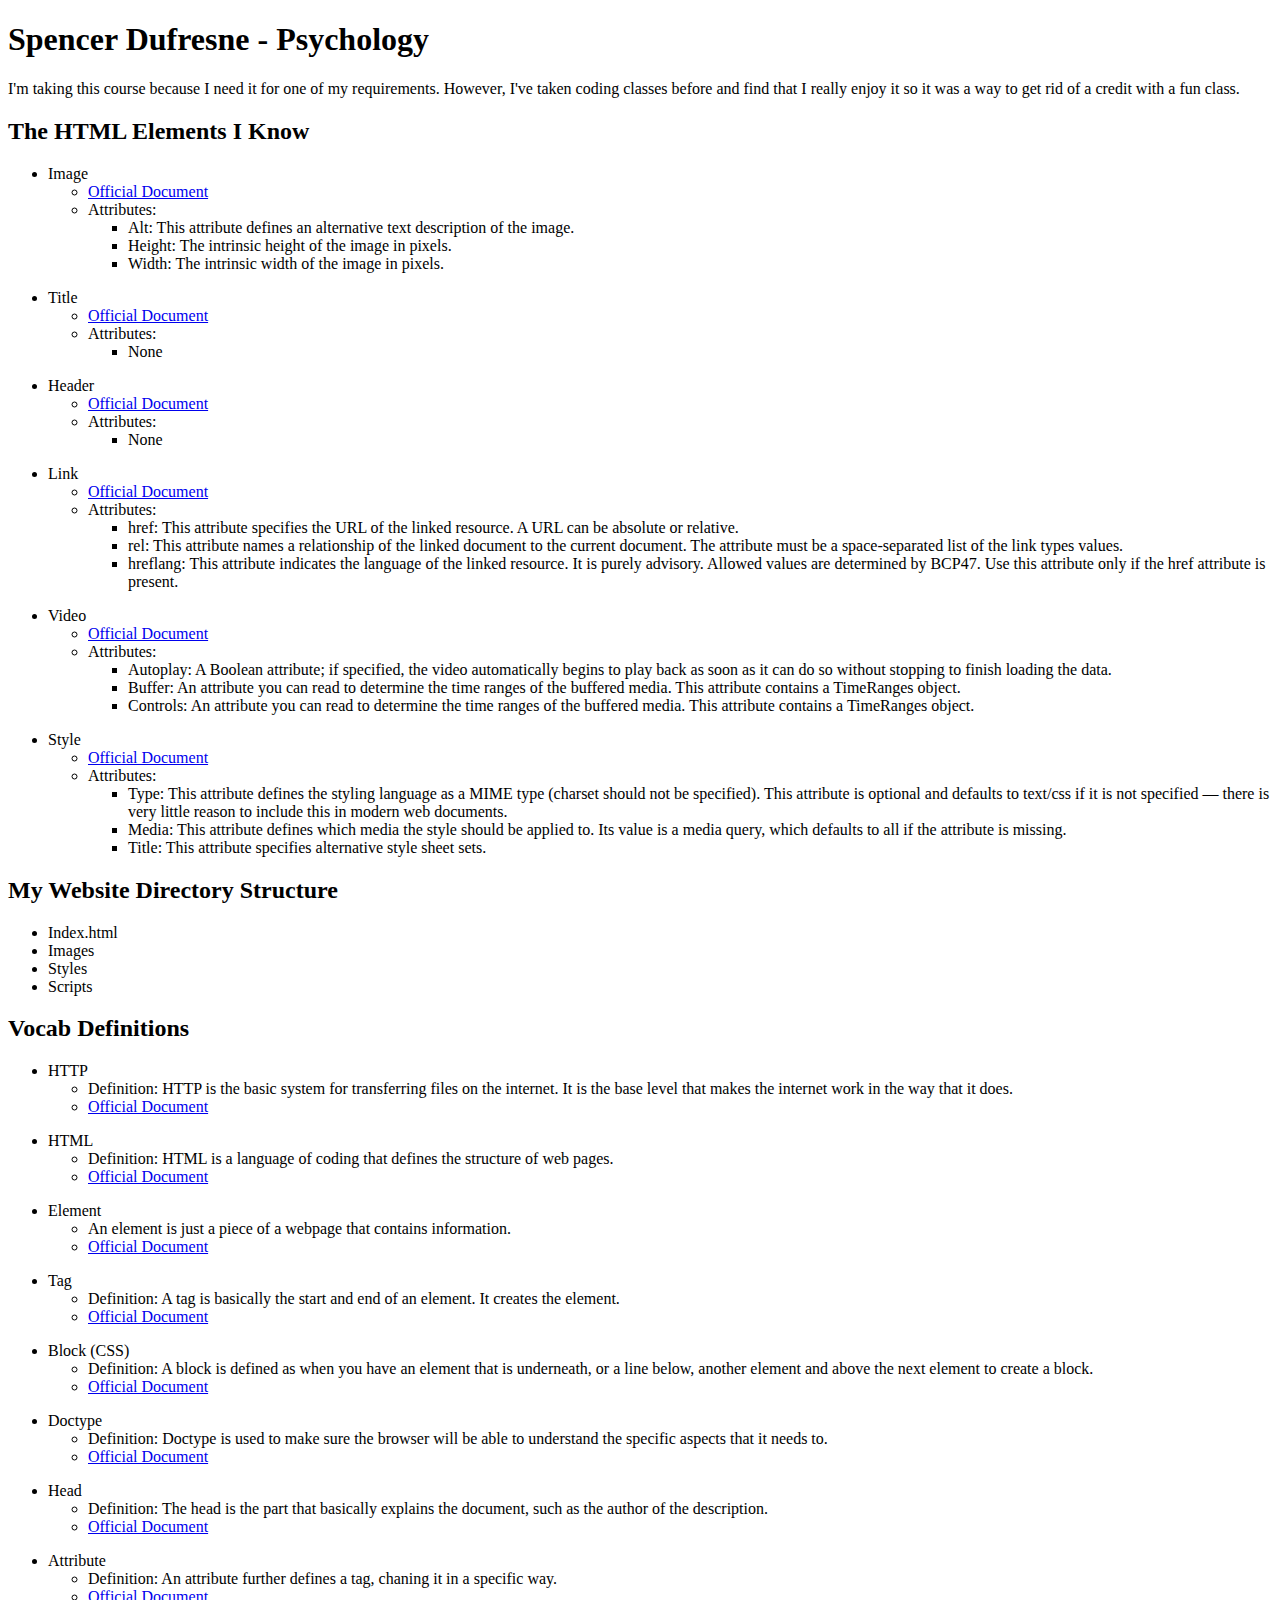
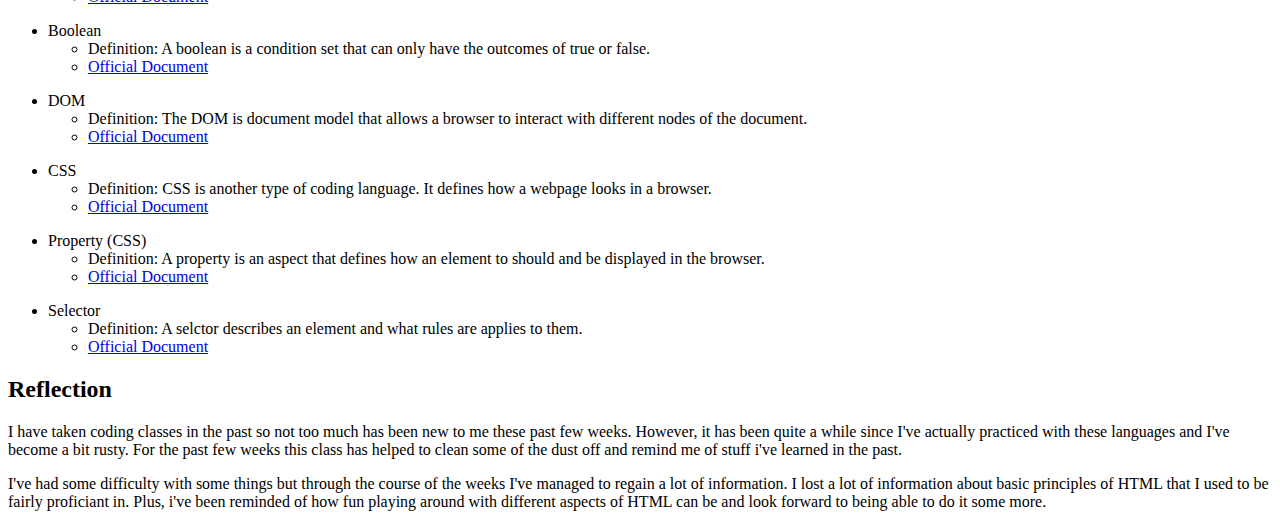
<file: Homework 1/Homework1.html>
<!DOCTYPE html>
<html lang="en">
<head>
  <meta charset="UTF-8">
  <meta name="viewport" content="width=device-width, initial-scale=1.0">
  <meta http-equiv="X-UA-Compatible" content="ie=edge">
  <title>Document</title>
</head>
<body>

  <h1> Spencer Dufresne - Psychology </h1>

    <p> I'm taking this course because I need it for one of my requirements.
    However, I've taken coding classes before and find that I really enjoy it so
    it was a way to get rid of a credit with a fun class. </p>

  <h2> The HTML Elements I Know </h2>


<ul>
  <li> Image
    <ul>
      <li> <a href="https://developer.mozilla.org/en-US/docs/Web/HTML/Element/img">Official Document </a> </li>
      <li> Attributes:
        <ul>
          <li>Alt: This attribute defines an alternative text description of the image.</li>
          <li>Height: The intrinsic height of the image in pixels. </li>
          <li>Width: The intrinsic width of the image in pixels. </li>
        </ul>
      </li>
    </ul>
  </li>
</ul>

<ul>
  <li> Title
    <ul>
      <li> <a href="https://developer.mozilla.org/en-US/docs/Web/HTML/Element/title">Official Document </a> </li>
      <li> Attributes:
        <ul>
          <li>None </li>
        </ul>
      </li>
    </ul>
  </li>
</ul>

<ul>
  <li> Header
    <ul>
      <li> <a href="https://developer.mozilla.org/en-US/docs/Web/HTML/Element/header">Official Document </a> </li>
      <li> Attributes:
        <ul>
          <li>None </li>
        </ul>
      </li>
    </ul>
  </li>
</ul>

<ul>
  <li> Link
    <ul>
      <li> <a href="https://developer.mozilla.org/en-US/docs/Web/HTML/Element/link">Official Document </a> </li>
      <li> Attributes:
        <ul>
          <li>href: This attribute specifies the URL of the linked resource. A URL can be absolute or relative. </li>
          <li>rel: This attribute names a relationship of the linked document to the current document. The attribute must be a space-separated list of the link types values.</li>
          <li>hreflang: This attribute indicates the language of the linked resource. It is purely advisory. Allowed values are determined by BCP47. Use this attribute only if the href attribute is present.</li>
        </ul>
      </li>
    </ul>
  </li>
</ul>

<ul>
  <li> Video
    <ul>
      <li> <a href="https://developer.mozilla.org/en-US/docs/Web/HTML/Element/video">Official Document </a> </li>
      <li> Attributes:
        <ul>
          <li>Autoplay: A Boolean attribute; if specified, the video automatically begins to play back as soon as it can do so without stopping to finish loading the data. </li>
          <li>Buffer: An attribute you can read to determine the time ranges of the buffered media. This attribute contains a TimeRanges object.</li>
          <li>Controls: An attribute you can read to determine the time ranges of the buffered media. This attribute contains a TimeRanges object.</li>
        </ul>
      </li>
    </ul>
  </li>
</ul>

<ul>
  <li> Style
    <ul>
      <li> <a href="https://developer.mozilla.org/en-US/docs/Web/HTML/Element/style">Official Document </a> </li>
      <li> Attributes:
        <ul>
          <li>Type: This attribute defines the styling language as a MIME type (charset should not be specified). This attribute is optional and defaults to text/css if it is not specified — there is very little reason to include this in modern web documents.</li>
          <li>Media: This attribute defines which media the style should be applied to. Its value is a media query, which defaults to all if the attribute is missing.</li>
          <li>Title: This attribute specifies alternative style sheet sets.</li>
        </ul>
      </li>
    </ul>
  </li>
</ul>

<h2>My Website Directory Structure</h2>
<ul>
  <li>Index.html</li>
  <li>Images</li>
  <li>Styles</li>
  <li>Scripts</li>
</ul>


<h2>Vocab Definitions</h2>

<ul>
  <li>HTTP
    <ul>
      <li>Definition: HTTP is the basic system for transferring files on the internet. It is the base level that makes the internet work in the way that it does. </li>
      <li> <a href="https://developer.mozilla.org/en-US/docs/Glossary/HTTP">Official Document </a> </li>
    </ul>
  </li>
</ul>

  <ul>
    <li>HTML
      <ul>
        <li>Definition: HTML is a language of coding that defines the structure of web pages. </li>
        <li> <a href="https://developer.mozilla.org/en-US/docs/Glossary/HTML">Official Document </a> </li>
      </ul>
    </li>
  </ul>

  <ul>
    <li>Element
      <ul>
        <li>An element is just a piece of a webpage that contains information. </li>
        <li> <a href="https://developer.mozilla.org/en-US/docs/Glossary/Element">Official Document </a> </li>
      </ul>
    </li>
  </ul>

  <ul>
    <li>Tag
      <ul>
        <li>Definition: A tag is basically the start and end of an element. It creates the element.</li>
        <li> <a href="https://developer.mozilla.org/en-US/docs/Glossary/Tag">Official Document </a> </li>
      </ul>
    </li>
  </ul>

  <ul>
    <li>Block (CSS)
      <ul>
        <li>Definition: A block is defined as when you have an element that is underneath, or a line below, another element and above the next element to create a block. </li>
        <li> <a href="https://developer.mozilla.org/en-US/docs/Glossary/Block/CSS">Official Document </a> </li>
      </ul>
    </li>
  </ul>

  <ul>
    <li>Doctype
      <ul>
        <li>Definition: Doctype is used to make sure the browser will be able to understand the specific aspects that it needs to. </li>
        <li> <a href="https://developer.mozilla.org/en-US/docs/Glossary/Doctype">Official Document </a> </li>
      </ul>
    </li>
  </ul>

  <ul>
    <li>Head
      <ul>
        <li>Definition: The head is the part that basically explains the document, such as the author of the description. </li>
        <li> <a href="https://developer.mozilla.org/en-US/docs/Glossary/Head">Official Document </a> </li>
      </ul>
    </li>
  </ul>

  <ul>
    <li>Attribute
      <ul>
        <li>Definition: An attribute further defines a tag, chaning it in a specific way. </li>
        <li> <a href="https://developer.mozilla.org/en-US/docs/Glossary/Attribute">Official Document </a> </li>
      </ul>
    </li>
  </ul>

  <ul>
    <li>Boolean
      <ul>
        <li>Definition: A boolean is a condition set that can only have the outcomes of true or false. </li>
        <li> <a href="https://developer.mozilla.org/en-US/docs/Glossary/Boolean">Official Document </a> </li>
      </ul>
    </li>
  </ul>

  <ul>
    <li>DOM
      <ul>
        <li>Definition: The DOM is document model that allows a browser to interact with different nodes of the document. </li>
        <li> <a href="https://developer.mozilla.org/en-US/docs/Glossary/DOM">Official Document </a> </li>
      </ul>
    </li>
  </ul>

  <ul>
    <li>CSS
      <ul>
        <li>Definition: CSS is another type of coding language. It defines how a webpage looks in a browser. </li>
        <li> <a href="https://developer.mozilla.org/en-US/docs/Glossary/CSS">Official Document </a> </li>
      </ul>
    </li>
  </ul>

  <ul>
    <li>Property (CSS)
      <ul>
        <li>Definition: A property is an aspect that defines how an element to should and be displayed in the browser. </li>
        <li> <a href="https://developer.mozilla.org/en-US/docs/Glossary/Property/CSS">Official Document </a> </li>
      </ul>
    </li>
  </ul>

  <ul>
    <li>Selector
      <ul>
        <li>Definition: A selctor describes an element and what rules are applies to them. </li>
        <li> <a href="https://developer.mozilla.org/en-US/docs/Glossary/CSS_Selector">Official Document </a> </li>
      </ul>
    </li>
  </ul>

  <h2>Reflection</h2>

  <p>I have taken coding classes in the past so not too much has been new to me these past few weeks. However, it has been quite a while since I've actually practiced with these languages and I've become a bit rusty. For the past few weeks this class has helped to clean some of the dust off and remind me of stuff i've learned in the past.</p>
  <p>I've had some difficulty with some things but through the course of the weeks I've managed to regain a lot of information. I lost a lot of information about basic principles of HTML that I used to be fairly proficiant in. Plus, i've been reminded of how fun playing around with different aspects of HTML can be and look forward to being able to do it some more. </p>


</body>
</html>
</file>
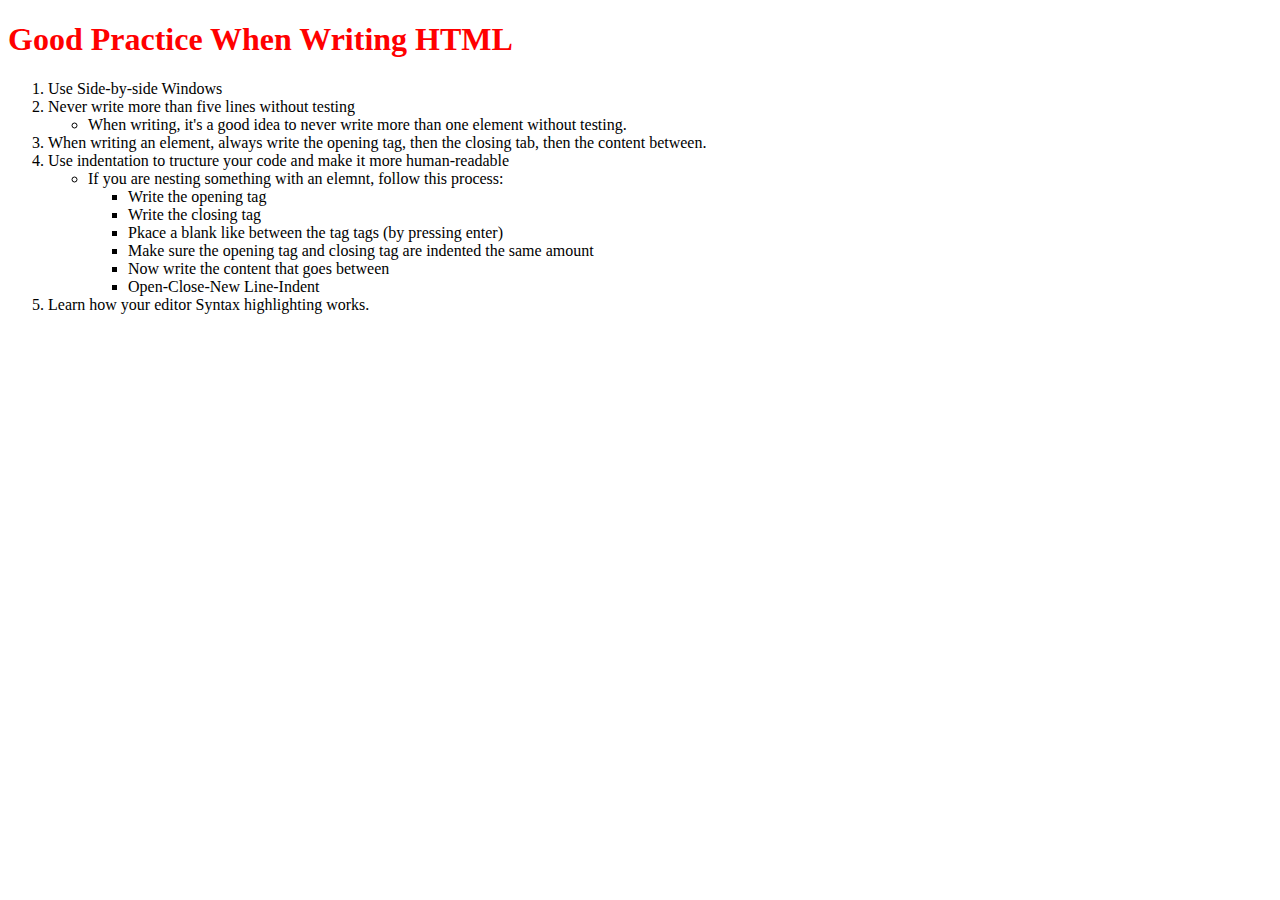
<file: Labs/Week4/lab1.html>
<!DOCTYPE html>
<html>

  <head>
    <title>
      Lab 1 Practice
    </title>

    <style>
      h1 {
        color: red;
      }
    </style>
  </head>

  <body>
    <h1>Good Practice When Writing HTML</h1>
    <ol>
      <li>Use Side-by-side Windows</li>
      <li>Never write more than five lines without testing
        <ul>
          <li>When writing, it's a good idea to never write more than one element without testing.</li>
        </ul>
      </li>
      <li>When writing an element, always write the opening tag, then the closing tab, then the content between.</li>
      <li>Use indentation to tructure your code and make it more human-readable
        <ul>
          <li>If you are nesting something with an elemnt, follow this process:
            <ul>
              <li>Write the opening tag</li>
              <li>Write the closing tag</li>
              <li>Pkace a blank like between the tag tags (by pressing enter)</li>
              <li>Make sure the opening tag and closing tag are indented the same amount</li>
              <li>Now write the content that goes between</li>
              <li>Open-Close-New Line-Indent</li>
            </ul>
        </ul>
      <li>Learn how your editor Syntax highlighting works.</li>
      </li>

    </ol>
  </body>
</html>
</file>
